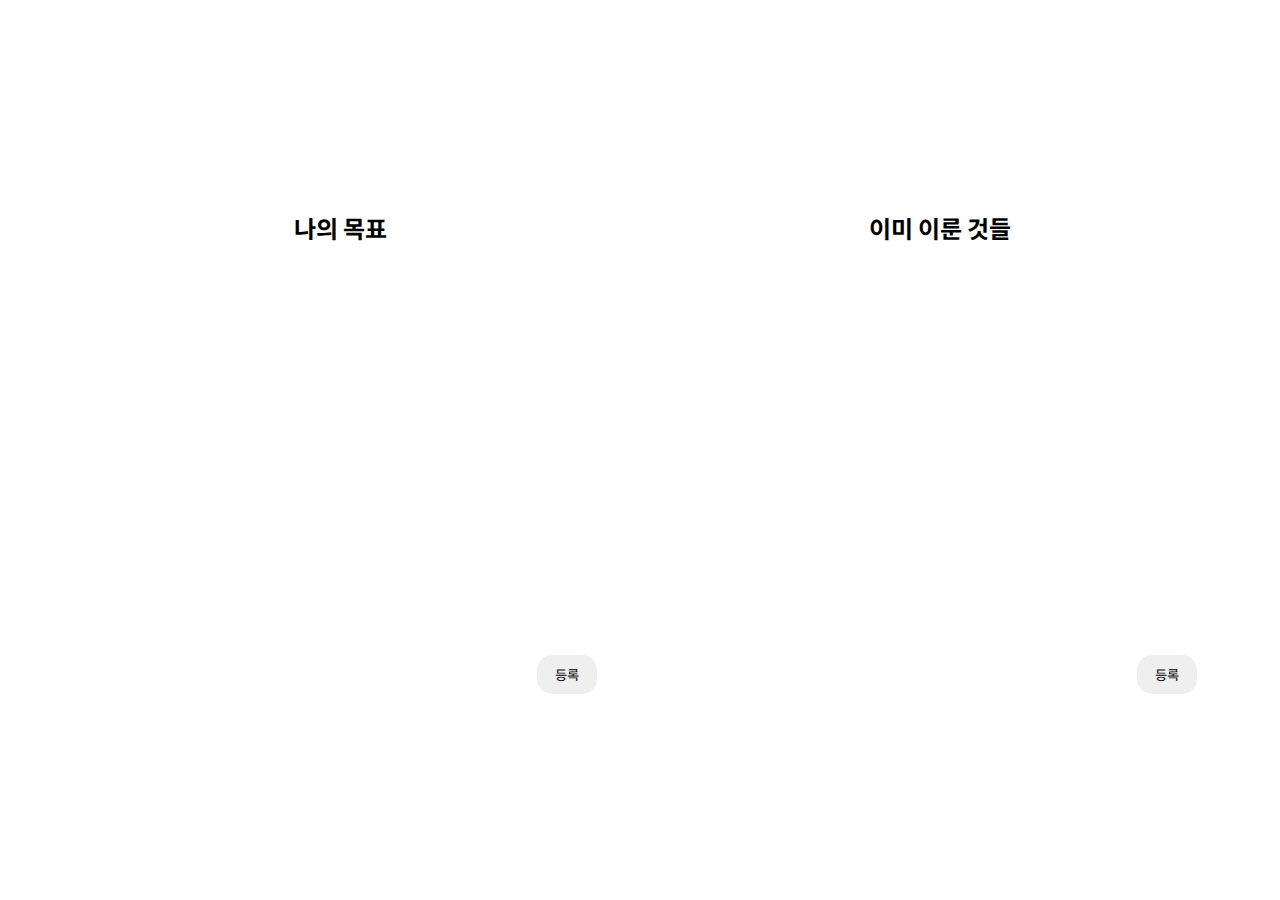
<file: index2.html>
<!DOCTYPE html>
<html lang="en">
<head>
    <meta charset="UTF-8">
    <meta http-equiv="X-UA-Compatible" content="IE=edge">
    <meta name="viewport" content="width=device-width, initial-scale=1.0">
    <title>Welcome MISUN's World!</title>
    <link rel="stylesheet" href="index2.css">
</head>
<body>
    <div class="container">
        <header>
            <a href="#"><h1>Welcome MISUN's World!</h1></a>
            <nav>
                <ul>
                    <li style="text-align: right;"><a href="index.html">Profile</a></li>
                    <li><a href="index2.html">To Do List</a></li>
                    <li style="text-align: left;"><a href="#">Dear</a></li>
                </ul>
            </nav>
        </header>
    </div>
    <div class="container">
        <main role="main">
            <article>
                  <div id="table1">
                    <h2>나의 목표</h2>
                    <ol class="todo_list"></ol>
                    <form id="create">
                        <input type="text">
                        <button type="submit" onclick="handleClick(event)">등록</button>
                    </form>
                  </div>
                  <div id="table2">
                    <h2>이미 이룬 것들</h2>
                    <ol class="todo_list"></ol>
                    <form id="create">
                        <input type="text">
                        <button type="submit" onclick="handleClick(event)">등록</button>
                    </form>
                  </div>
            </article>
            <footer>
                <div id="footer">
                    <div>블로그</div>
                    <div>노션</div>
                </div>
            </footer>
        </main>
    </div>
    <script type="text/javascript" src="index.js"></script> 
</body>
</html>
</file>
<file: index2.css>
@import url('https://fonts.googleapis.com/css2?family=Noto+Sans+KR:wght@100;300;400;500;700;900&display=swap');

* {
    margin: 0;
    padding: 0;

    font-family: 'Noto Sans KR', sans-serif
}

body {
    background-image: url("https://images.unsplash.com/photo-1555949963-ff9fe0c870eb?ixid=MnwxMjA3fDB8MHxwaG90by1wYWdlfHx8fGVufDB8fHx8&ixlib=rb-1.2.1&auto=format&fit=crop&w=1170&q=80");
    background-repeat: no-repeat;
    background-size: cover;
    background-attachment: fixed;
    background-position: center center;
}

.container {
    width: 100%
    height: 500px;
}

header {
    width: 100%;
    height: 150px;
}

h1 {
    text-align: center;
    color:  white;

    margin-top : 10px;
}

a {
    text-decoration: none;
    color: black;
}

header nav ul {
    list-style: none;

    display: grid;
    grid-template-columns: 1fr 1fr 1fr;
}

header nav ul li {
    padding : 40px;
    text-align: center;
}

header nav ul li a {
    color: white;
}

article {
    width: 1200px;
    height: 600px;
    margin: 0 auto;

    display: flex;
    align-items: center;

    background-color: rgba( 255, 255, 255, 0.5 );
    border-radius: 50px;
}

article div {
    width: 50%;
    height: 500px;

    text-align: center;
}

article div h2 {
    margin-bottom: 50px;
}

article div .todo_list {
    width: 100%;
    height: auto;
    min-height: 360px;

    position: relative;
}

article div input {
    width: 70%;
    padding: 10px;
    border-radius: 20px;
    border-width: 0px;
}

article div button {
    width: 10%;
    height: 5%;

    padding: 10px;
    margin-left: 10px;

    border-radius: 15px;
    border-width: 0px;
}

#footer {
    width: 100%;
}

#footer div {
    display: inline-block;
    width: 49%;
    height: 50px;

    padding: 32px 0 25px 0;

    text-align: center;

    font-size: 20px;
    color: white;
}
</file>
